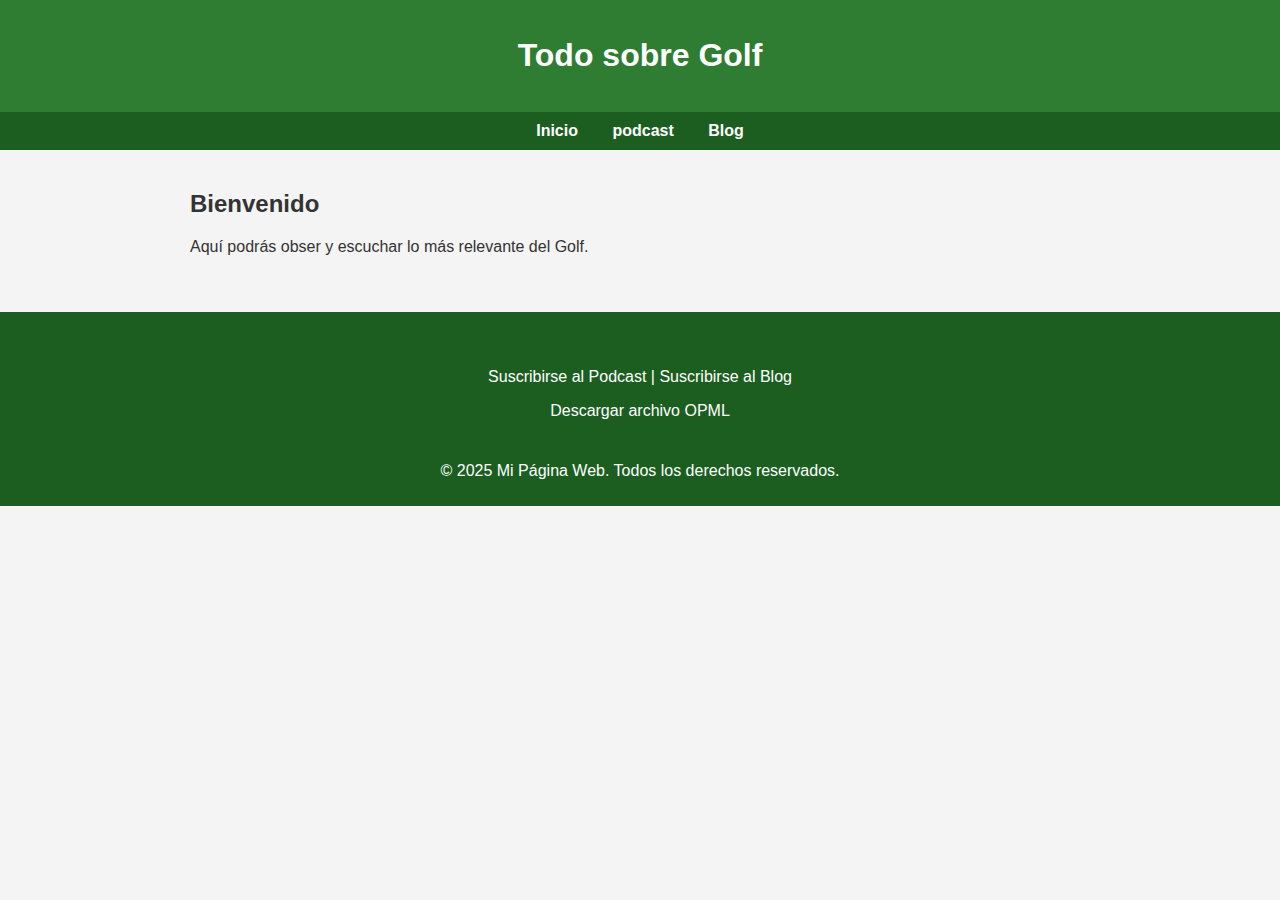
<file: index.html>
<!DOCTYPE html>
<html lang="es">
<head>
    <meta charset="UTF-8">
    <meta name="viewport" content="width=device-width, initial-scale=1.0">
    <title>Mi Página Web</title>
    <link rel="stylesheet" href="css/styles.css">

</head>
<body>
    <header>
        <h1>Todo sobre Golf</h1>
    </header>
    <nav>
        <a href="http://127.0.0.1:3000/index.html">Inicio</a>
        <a href="http://127.0.0.1:3000/podcast/podcast.html">podcast</a>
        <a href="http://127.0.0.1:3000/blog/blog.html">Blog</a>
    </nav>
    
    <section id="inicio">
        <h2>Bienvenido</h2>
        <p>Aquí podrás obser y escuchar lo más relevante del Golf.</p>
    </section>

    
    <footer>
        <footer>
            <p><a href="feed/rss.xml">Suscribirse al Podcast</a> | <a href="feed/rss.xml">Suscribirse al Blog</a></p>
            <p><a href="feed/feeds.opml">Descargar archivo OPML</a></p>
        </footer>
    </body>
        <p>&copy; 2025 Mi Página Web. Todos los derechos reservados.</p>
    </footer>
</body>
</html>
</file>
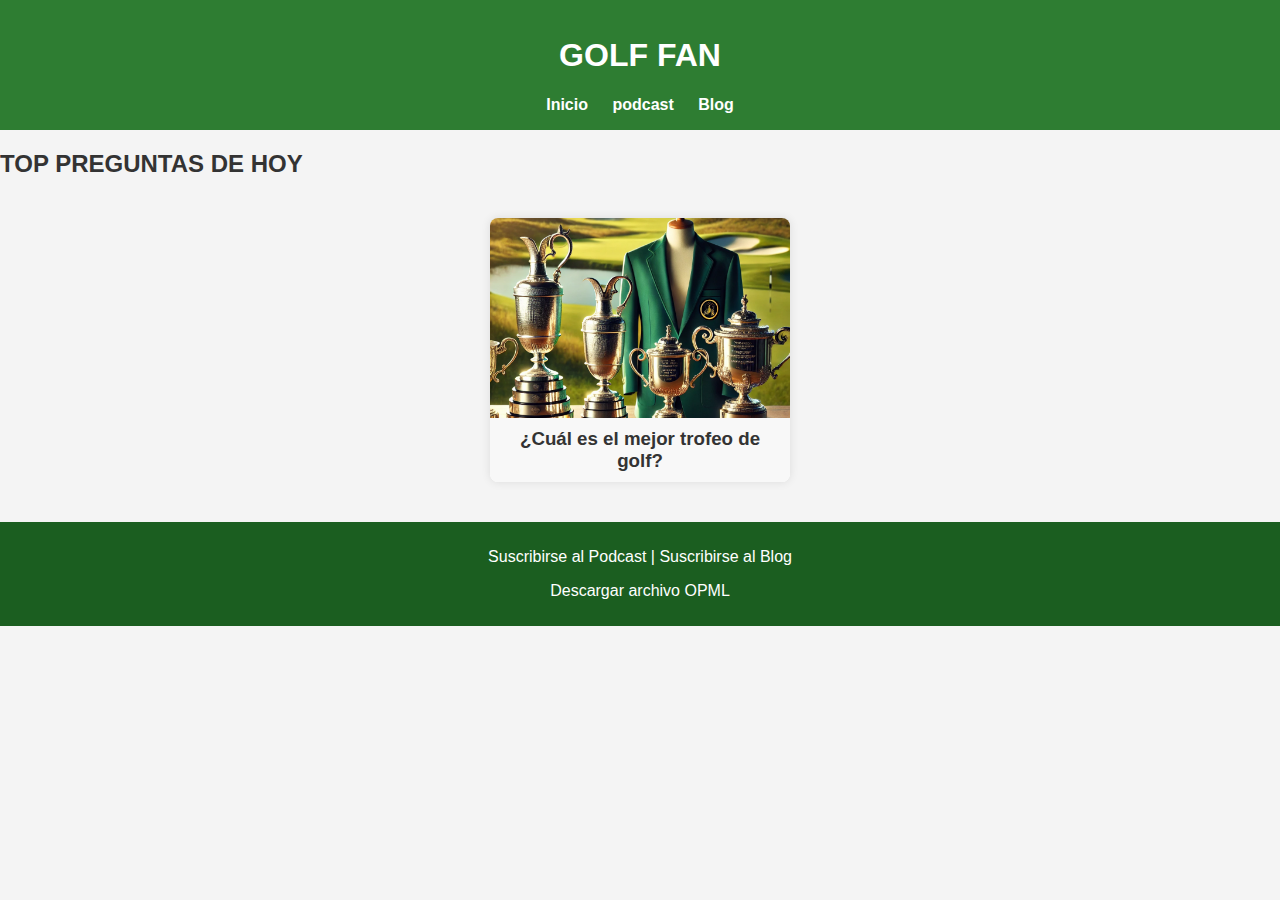
<file: blog/post2.html>
<!DOCTYPE html>
<html lang="es">
<head>
    <meta charset="UTF-8">
    <meta name="viewport" content="width=device-width, initial-scale=1.0">
    <title>Posts</title>
    <style>
        body {
            font-family: Arial, sans-serif;
            margin: 0;
            padding: 0;
            background-color: #f4f4f4;
            color: #333;
        }

        header {
            background: #2E7D32;
            color: white;
            padding: 1rem;
            text-align: center;
        }
        nav a {
            color: rgb(255, 255, 255);
            text-decoration: none;
            margin: 0 10px;
            font-weight: bold;
        }

        nav a:hover {
            text-decoration: underline;
        }

        main {
            padding: 20px;
        }

        .image-gallery {
            display: flex;
            flex-wrap: wrap;
            gap: 15px;
            justify-content: center;
        }

        .image-gallery .image-item {
            background: white;
            border-radius: 8px;
            box-shadow: 0px 0px 10px rgba(0, 0, 0, 0.1);
            overflow: hidden;
            width: 300px;
            text-align: center;
        }

        .image-gallery img {
            width: 100%;
            max-height: 200px; 
            object-fit: cover;
            display: block;
        }

        .image-gallery .image-item h3 {
            padding: 10px;
            background: #f8f8f8;
            margin: 0;
        }

        footer {
            background: #1B5E20;
            color: white;
            text-align: center;
            padding: 10px;
            margin-top: 20px;
        }

        footer a {
            color: #ffffff;
            text-decoration: none;
        }

        footer a:hover {
            text-decoration: underline;
        }

        @media (max-width: 800px) {
            .image-gallery {
                flex-direction: column;
                align-items: center;
            }
        }
    </style>
</head>
<body>
    <header>
        <h1>GOLF FAN</h1>
        <nav>
            <a href="http://127.0.0.1:3000/index.html">Inicio</a>
            <a href="http://127.0.0.1:3000/podcast/podcast.html">podcast</a>
            <a href="http://127.0.0.1:3000/blog/blog.html">Blog</a>
        </nav>
    </header>
    <p aling="center"></p><H2>TOP PREGUNTAS DE HOY</H2></p>
    
    
    <main>
        <div class="image-gallery">
            <div class="image-item">
    
         <img src="../imagenes/DALL·E 2025-03-18 09.11.49 - A high-quality image displaying the four major golf trophies_ the Claret Jug (The Open Championship), the Wanamaker Trophy (PGA Championship), the U.S.webp" alt="Imagen 3">
         <h3>¿Cuál es el mejor trofeo de golf?</h3>
            </div>
        </div>
    </main>

    <footer>
        <p><a href="rss.xml">Suscribirse al Podcast</a> | <a href="blog-rss.xml">Suscribirse al Blog</a></p>
        <p><a href="opml.xml">Descargar archivo OPML</a></p>
    </footer>
</body>
</html>
</file>
<file: css/styles.css>
*

body {
    font-family: Arial, sans-serif;
    margin: 0;
    padding: 0;
    background-color: #f4f4f4;
    color: #333;
}
header {
    background: #2E7D32;
    color: white;
    padding: 1rem;
    text-align: center;
}
nav {
    text-align: center;
    background: #1B5E20;
    padding: 10px;
}
nav a {
    color: white;
    text-decoration: none;
    margin: 0 15px;
    font-weight: bold;
}
nav a:hover {
    text-decoration: underline;
}
section {
    padding: 20px;
    max-width: 900px;
    margin: auto;
}
.gallery {
    display: flex;
    flex-wrap: wrap;
    gap: 15px;
    justify-content: center;
}
.gallery img {
    width: 250px;
    height: 150px;
    object-fit: cover;
    border-radius: 8px;
    box-shadow: 0px 0px 10px rgba(0, 0, 0, 0.1);
}
.blog-post {
    background: white;
    padding: 15px;
    border-radius: 8px;
    box-shadow: 0px 0px 10px rgba(0, 0, 0, 0.1);
    margin-bottom: 20px;
}
footer {
    background: #1e7223;
    color: white;
    text-align: center;
    padding: 10px;
    margin-top: 20px;
}


footer {
    background: #1B5E20;
    color: white;
    text-align: center;
    padding: 10px;
    margin-top: 20px;
}

footer a {
    color: #ffffff;
    text-decoration: none;
}
</file>
